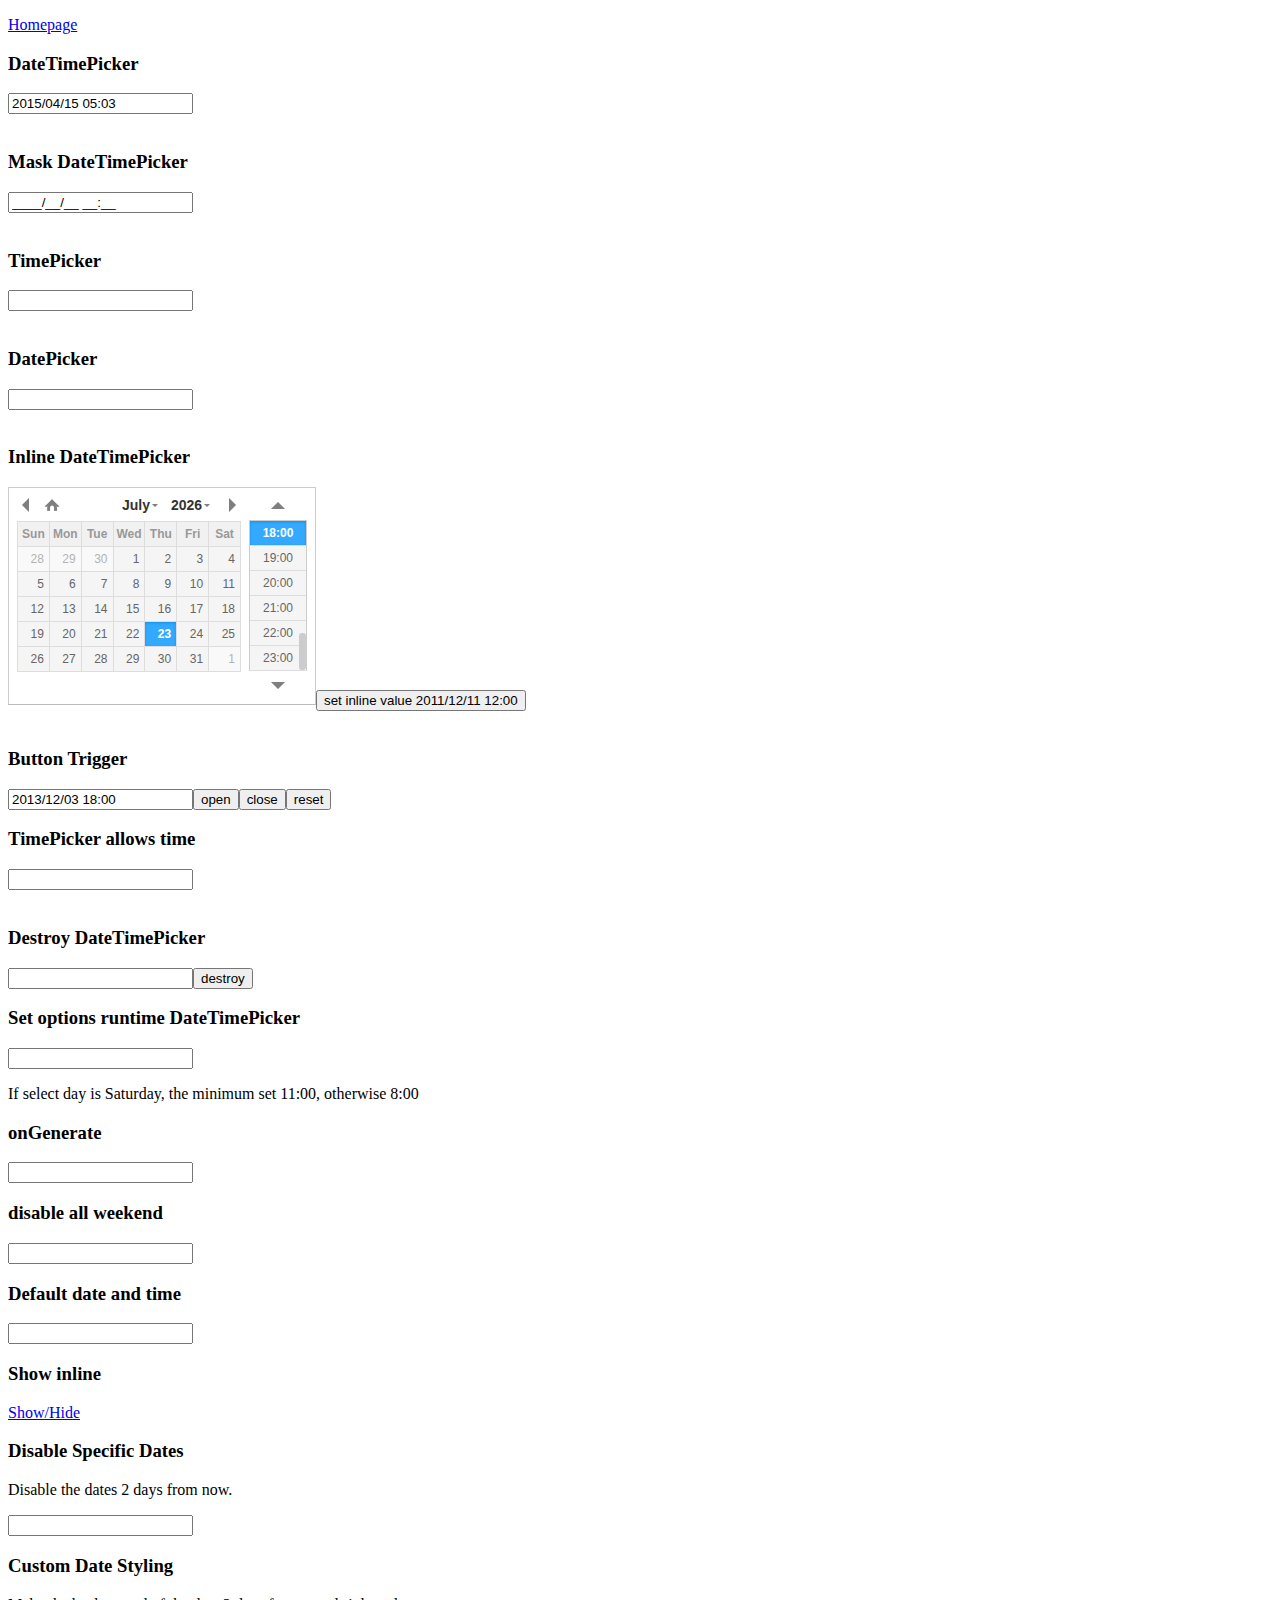
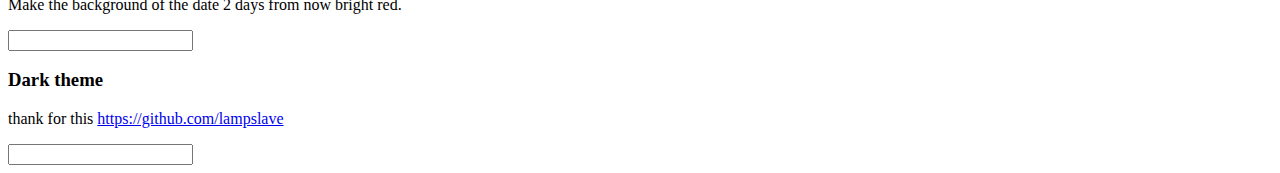
<file: lib/datetimepicker-master/index.html>
<!DOCTYPE html>
<html lang="en">
<head>
<meta http-equiv="content-type" content="text/html; charset=utf-8"/>
<link rel="stylesheet" type="text/css" href="./jquery.datetimepicker.css"/>
<style type="text/css">

.custom-date-style {
	background-color: red !important;
}

</style>
</head>
<body>
	<p><a href="http://xdsoft.net/jqplugins/datetimepicker/">Homepage</a></p>
	<h3>DateTimePicker</h3>
	<input type="text" value="" id="datetimepicker"/><br><br>
	<h3>Mask DateTimePicker</h3>
	<input type="text" value="" id="datetimepicker_mask"/><br><br>
	<h3>TimePicker</h3>
	<input type="text" id="datetimepicker1"/><br><br>
	<h3>DatePicker</h3>
	<input type="text" id="datetimepicker2"/><br><br>
	<h3>Inline DateTimePicker</h3>
	<input type="text" id="datetimepicker3"/><input type="button" onclick="$('#datetimepicker3').datetimepicker({value:'2011/12/11 12:00'})" value="set inline value 2011/12/11 12:00"/><br><br>
	<h3>Button Trigger</h3>
	<input type="text" value="2013/12/03 18:00" id="datetimepicker4"/><input id="open" type="button" value="open"/><input id="close" type="button" value="close"/><input id="reset" type="button" value="reset"/>
	<h3>TimePicker allows time</h3>
	<input type="text" id="datetimepicker5"/><br><br>
	<h3>Destroy DateTimePicker</h3>
	<input type="text" id="datetimepicker6"/><input id="destroy" type="button" value="destroy"/>
	<h3>Set options runtime DateTimePicker</h3>
	<input type="text" id="datetimepicker7"/>
	<p>If select day is Saturday, the minimum set 11:00, otherwise 8:00</p>
	<h3>onGenerate</h3>
	<input type="text" id="datetimepicker8"/>
	<h3>disable all weekend</h3>
	<input type="text" id="datetimepicker9"/>
	<h3>Default date and time </h3>
	<input type="text" id="default_datetimepicker"/>
	<h3>Show inline</h3>
	<a href="javascript:void(0)" onclick="var si = document.getElementById('show_inline').style; si.display = (si.display=='none')?'block':'none';return false; ">Show/Hide</a>
	<div id="show_inline" style="display:none">
		<input type="text" id="datetimepicker10"/>
	</div>
	<h3>Disable Specific Dates</h3>
	<p>Disable the dates 2 days from now.</p>
	<input type="text" id="datetimepicker11"/>
	<h3>Custom Date Styling</h3>
	<p>Make the background of the date 2 days from now bright red.</p>
	<input type="text" id="datetimepicker12"/>
	<h3>Dark theme</h3>
	<p>thank for this <a href="https://github.com/lampslave">https://github.com/lampslave</a></p>
	<input type="text" id="datetimepicker_dark"/>
</body>
<script src="./jquery.js"></script>
<script src="./jquery.datetimepicker.js"></script>
<script>
$('#datetimepicker').datetimepicker({
dayOfWeekStart : 1,
lang:'ru',
startDate:	'1986/01/05'
});
$('#datetimepicker').datetimepicker({value:'2015/04/15 05:03',step:10});

$('#default_datetimepicker').datetimepicker({
	formatTime:'H:i',
	formatDate:'d.m.Y',
	defaultDate:'8.12.1986', // it's my birthday
	defaultTime:'10:00'
});

$('#datetimepicker10').datetimepicker({
	step:5,
	inline:true
});
$('#datetimepicker_mask').datetimepicker({
	mask:'9999/19/39 29:59'
});

$('#datetimepicker1').datetimepicker({
	datepicker:false,
	format:'H:i',
	step:5
});
$('#datetimepicker2').datetimepicker({
	yearOffset:222,
	lang:'ch',
	timepicker:false,
	format:'d/m/Y',
	formatDate:'Y/m/d',
	minDate:'-1970/01/02', // yesterday is minimum date
	maxDate:'+1970/01/02' // and tommorow is maximum date calendar
});
$('#datetimepicker3').datetimepicker({
	inline:true
});
$('#datetimepicker4').datetimepicker();
$('#open').click(function(){
	$('#datetimepicker4').datetimepicker('show');
});
$('#close').click(function(){
	$('#datetimepicker4').datetimepicker('hide');
});
$('#reset').click(function(){
	$('#datetimepicker4').datetimepicker('reset');
});
$('#datetimepicker5').datetimepicker({
	datepicker:false,
	allowTimes:['12:00','13:00','15:00','17:00','17:05','17:20','19:00','20:00'],
	step:5
});
$('#datetimepicker6').datetimepicker();
$('#destroy').click(function(){
	if( $('#datetimepicker6').data('xdsoft_datetimepicker') ){
		$('#datetimepicker6').datetimepicker('destroy');
		this.value = 'create';
	}else{
		$('#datetimepicker6').datetimepicker();
		this.value = 'destroy';
	}
});
var logic = function( currentDateTime ){
	if( currentDateTime.getDay()==6 ){
		this.setOptions({
			minTime:'11:00'
		});
	}else
		this.setOptions({
			minTime:'8:00'
		});
};
$('#datetimepicker7').datetimepicker({
	onChangeDateTime:logic,
	onShow:logic
});
$('#datetimepicker8').datetimepicker({
	onGenerate:function( ct ){
		$(this).find('.xdsoft_date')
			.toggleClass('xdsoft_disabled');
	},
	minDate:'-1970/01/2',
	maxDate:'+1970/01/2',
	timepicker:false
});
$('#datetimepicker9').datetimepicker({
	onGenerate:function( ct ){
		$(this).find('.xdsoft_date.xdsoft_weekend')
			.addClass('xdsoft_disabled');
	},
	weekends:['01.01.2014','02.01.2014','03.01.2014','04.01.2014','05.01.2014','06.01.2014'],
	timepicker:false
});
var dateToDisable = new Date();
	dateToDisable.setDate(dateToDisable.getDate() + 2);
$('#datetimepicker11').datetimepicker({
	beforeShowDay: function(date) {
		if (date.getMonth() == dateToDisable.getMonth() && date.getDate() == dateToDisable.getDate()) {
			return [false, ""]
		}

		return [true, ""];
	}
});
$('#datetimepicker12').datetimepicker({
	beforeShowDay: function(date) {
		if (date.getMonth() == dateToDisable.getMonth() && date.getDate() == dateToDisable.getDate()) {
			return [true, "custom-date-style"];
		}

		return [true, ""];
	}
});
$('#datetimepicker_dark').datetimepicker({theme:'dark'})


</script>
</html>
</file>
